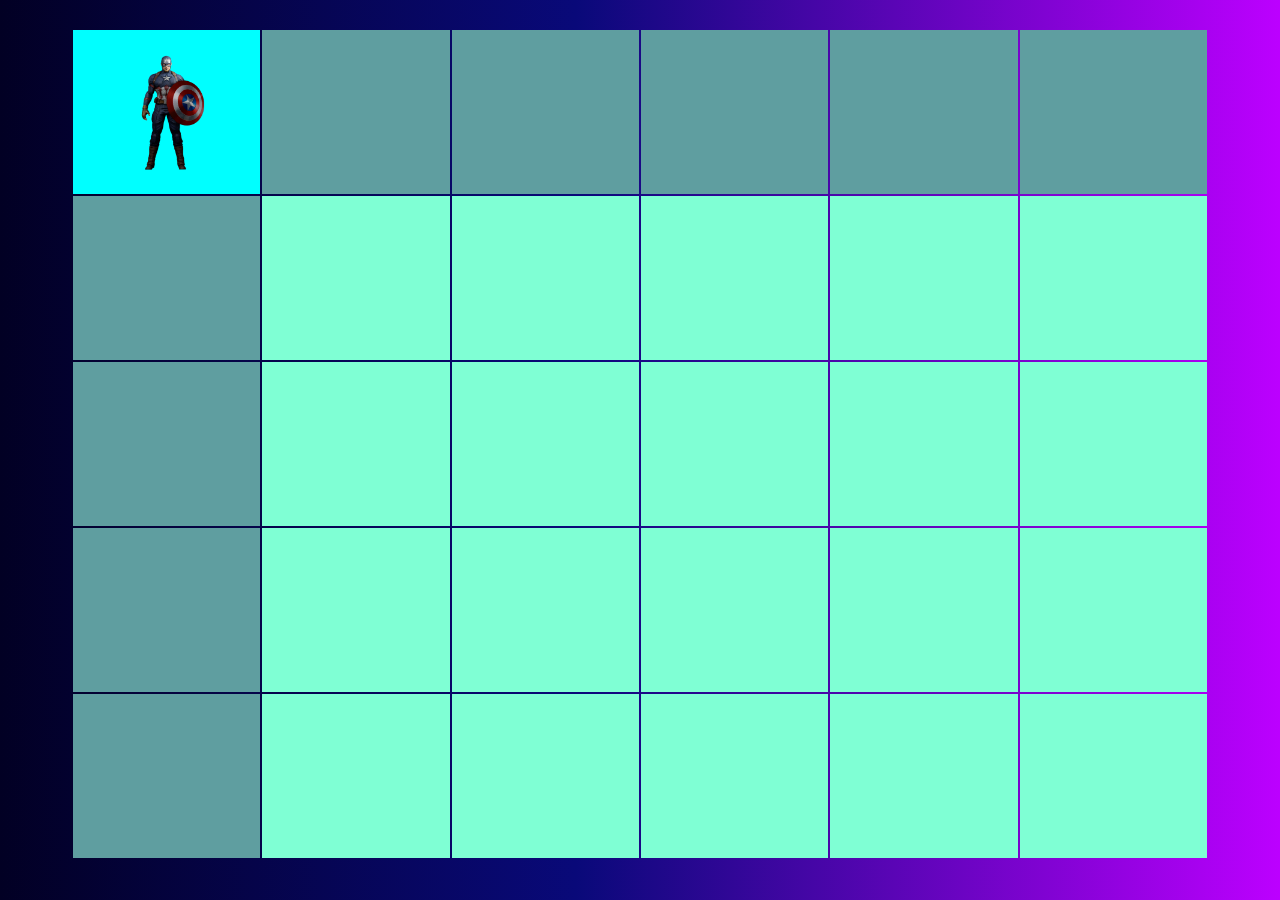
<file: lesson2.tables/index.html>
<!DOCTYPE html>
<html lang="en">
<head>
    <meta charset="UTF-8">
    <meta name="viewport" content="width=device-width, initial-scale=1.0">
    <title>Document</title>
    <link rel="stylesheet" href="css/styke.css">
</head>
<body>
    <table>
        <tr>
            <td class="corner">
                <img src="../lesson1/images/captain_america.png" alt="">
            </td>
            <td class="mark"></td>
            <td class="mark"></td>
            <td class="mark"></td>
            <td class="mark"></td>
            <td class="mark"></td>
        </tr>
        <tr>
            <td class="mark"></td>
            <td></td>
            <td></td>
            <td></td>
            <td></td>
            <td></td>
        </tr>
        <tr>
            <td class="mark"></td>
            <td></td>
            <td></td>
            <td></td>
            <td></td>
            <td></td>
        </tr>
        <tr>
            <td class="mark"></td>
            <td></td>
            <td></td>
            <td></td>
            <td></td>
            <td></td>
        </tr>
        <tr>
            <td class="mark"></td>
            <td></td>
            <td></td>
            <td></td>
            <td></td>
            <td></td>
        </tr>
    </table>
</body>
</html>
</file>
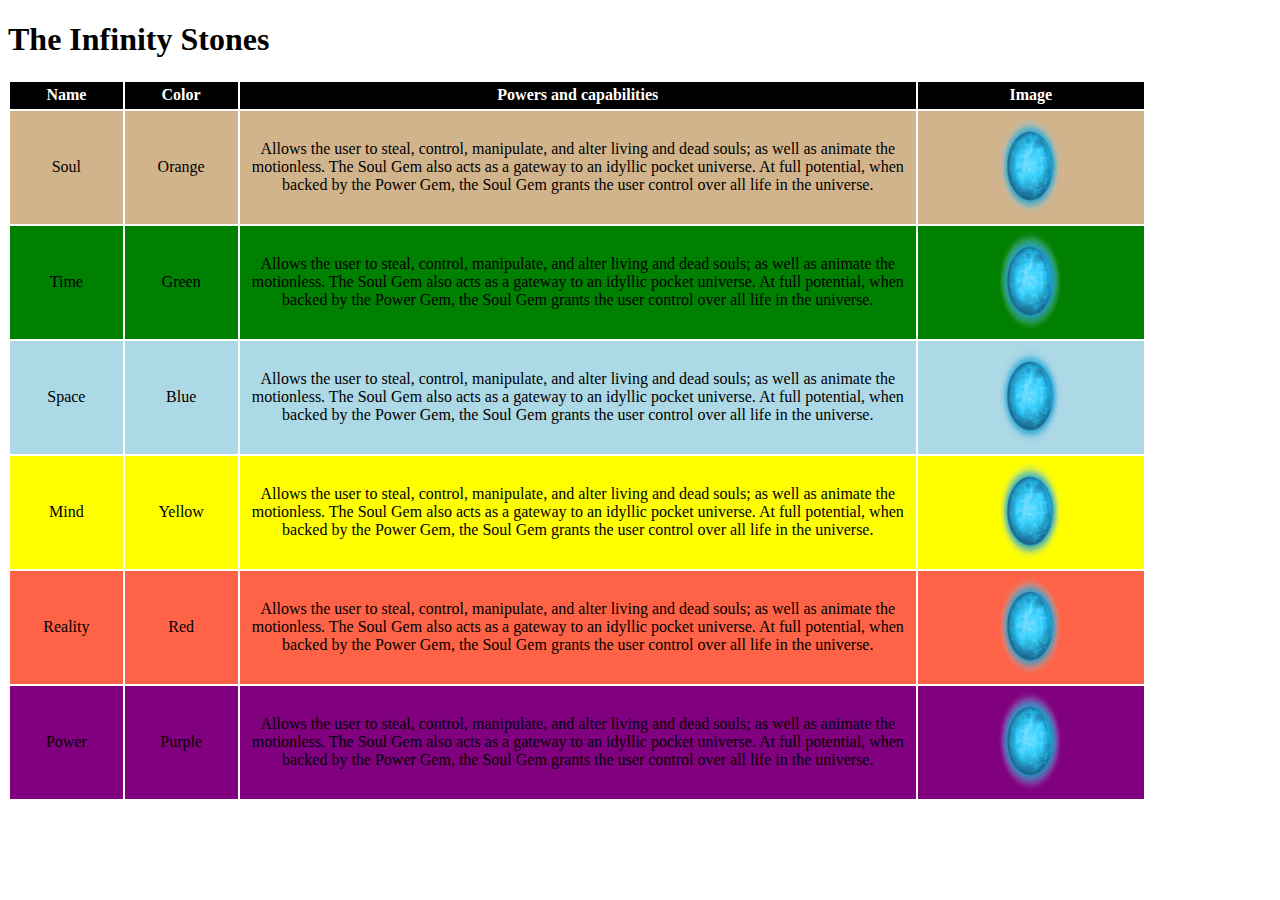
<file: lesson2.tables/index1.html>
<!DOCTYPE html>
<html lang="en">
<head>
    <meta charset="UTF-8">
    <meta name="viewport" content="width=device-width, initial-scale=1.0">
    <title>Document</title>
    <link rel="stylesheet" href="css/styke1.css">
</head>
<body>
    <h1>The Infinity Stones</h1>
    <table>
        <tr class="heading">
            <td class="name">Name </td>
            <td class="type">Color</td>
            <td class="description">Powers and capabilities</td>
            <td class="pct">Image</td>
        </tr>
        <tr class="soul df">
            <td class="name">Soul</td>
            <td class="type">Orange</td>
            <td class="description">
                <p>Allows the user to steal, control, manipulate, and alter living 
                    and dead souls; as well as animate the motionless.
                    The Soul Gem also acts as a gateway to an idyllic pocket universe. 
                    At full potential, when backed by the Power Gem, 
                    the Soul Gem grants the user control over all life in the universe.</p>
            </td>
            <td class="pct">
                <img src="images/blue stone.png" alt="">
            </td>
        </tr>
        <tr class="time df">
            <td class="name">Time</td>
            <td class="type">Green</td>
            <td class="description">
                <p>Allows the user to steal, control, manipulate, and alter living 
                    and dead souls; as well as animate the motionless.
                    The Soul Gem also acts as a gateway to an idyllic pocket universe. 
                    At full potential, when backed by the Power Gem, 
                    the Soul Gem grants the user control over all life in the universe.</p>
            </td>
            <td class="pct">
                <img src="images/blue stone.png" alt="">
            </td>
        </tr>
        <tr class="space df">
            <td class="name">Space</td>
            <td class="type">Blue</td>
            <td class="description">
                <p>Allows the user to steal, control, manipulate, and alter living 
                    and dead souls; as well as animate the motionless.
                    The Soul Gem also acts as a gateway to an idyllic pocket universe. 
                    At full potential, when backed by the Power Gem, 
                    the Soul Gem grants the user control over all life in the universe.</p>
            </td>
            <td class="pct">
                <img src="images/blue stone.png" alt="">
            </td>
        </tr>
        <tr class="mind df">
            <td class="name">Mind</td>
            <td class="type">Yellow</td>
            <td class="description">
                <p>Allows the user to steal, control, manipulate, and alter living 
                    and dead souls; as well as animate the motionless.
                    The Soul Gem also acts as a gateway to an idyllic pocket universe. 
                    At full potential, when backed by the Power Gem, 
                    the Soul Gem grants the user control over all life in the universe.</p>
            </td>
            <td class="pct">
                <img src="images/blue stone.png" alt="">
            </td>
        </tr>
        <tr class="reality df">
            <td class="name">Reality</td>
            <td class="type">Red</td>
            <td class="description">
                <p>Allows the user to steal, control, manipulate, and alter living 
                    and dead souls; as well as animate the motionless.
                    The Soul Gem also acts as a gateway to an idyllic pocket universe. 
                    At full potential, when backed by the Power Gem, 
                    the Soul Gem grants the user control over all life in the universe.</p>
            </td>
            <td class="pct">
                <img src="images/blue stone.png" alt="">
            </td>
        </tr>
        <tr class="power df">
            <td class="name">Power</td>
            <td class="type">Purple</td>
            <td class="description">
                <p>Allows the user to steal, control, manipulate, and alter living 
                    and dead souls; as well as animate the motionless.
                    The Soul Gem also acts as a gateway to an idyllic pocket universe. 
                    At full potential, when backed by the Power Gem, 
                    the Soul Gem grants the user control over all life in the universe.</p>
            </td>
            <td class="pct">
                <img src="images/blue stone.png" alt="">
            </td>
        </tr>    
    </table>
</body>
</html>
</file>
<file: lesson2.tables/css/styke.css>
body {
    padding-top: 20px;
    background: rgb(2,0,36);
background: linear-gradient(90deg, rgba(2,0,36,1) 0%, rgba(9,9,121,1) 45%, rgba(188,0,255,1) 100%);
}
table {
    width: 90%;
    height: 90vh;
    margin: 0 auto;
}
img {
    width: 90px;
}
td {
    width: 183px;
    height: 18vh;
    background-color: aquamarine;
}
.mark {
    background-color: cadetblue;
}
.corner {
    background-color: cyan;
    text-align: center;
}
td:hover {
    width: 192px;
    height: 19vh;
    background-color: darkslategrey;
    transition: 0.3s ease-in-out;
}
</file>
<file: lesson2.tables/css/styke1.css>
table {
    width: 90%;
    height: 70vh;
    text-align: center;
}
.heading {
    height: 3vh;
    width: 100%;
    background-color: black;
    color: white;
    font-weight: 700;
}
img {
    width: 30%;
}
.name, .type {
    width: 10%;
}
.description {
    width: 60%;
}
.pct {
    width: 20%;
}
.df {
    width: 100%;
    height: 10vh;
}
.soul {
    background-color: tan;
}
.time {
    background-color: green;
}
.space {
    background-color: lightblue;
} 
.mind {
    background-color: yellow;
}
.reality {
    background-color: tomato;
}
.power {
    background-color: purple;
}
</file>
